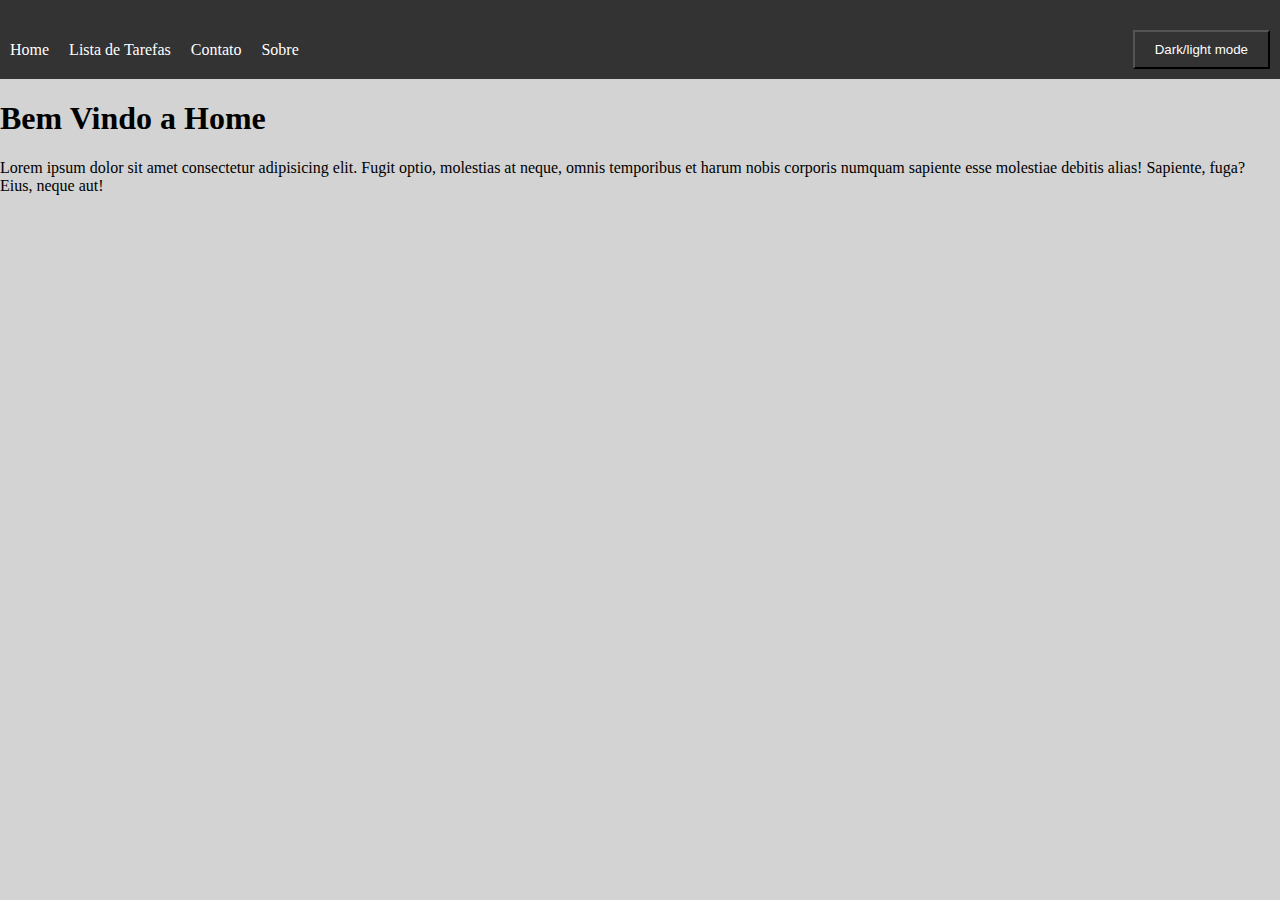
<file: html-css-javaScript-05032024/index.html>
<html>
    <header>
        <title>Exemplo classList - toggle</title>
        <link rel="stylesheet" type="text/css" href="style.css">
    </header>
    <body>
        <header>
            <nav>
                <ul>
                    <li><a href="home">Home</a></li>                    
                    <li><a href="tarefas.html">Lista de Tarefas</a></li>                    
                    <li><a href="contato">Contato</a></li>                    
                    <li><a href="sobre">Sobre</a></li>                    
                </ul>
            </nav>
            <button id="toggle" onclick="mudarTema()">Dark/light mode</button>
        </header>
        <main>
            <h1>Bem Vindo a Home</h1>
            <p>Lorem ipsum dolor sit amet consectetur adipisicing elit. Fugit optio, 
                molestias at neque, omnis temporibus et harum nobis corporis numquam sapiente esse molestiae debitis alias! 
                Sapiente, fuga? Eius, neque aut!</p>
        </main>
        <script src="script.js"></script>    
    </body>
</html>
</file>
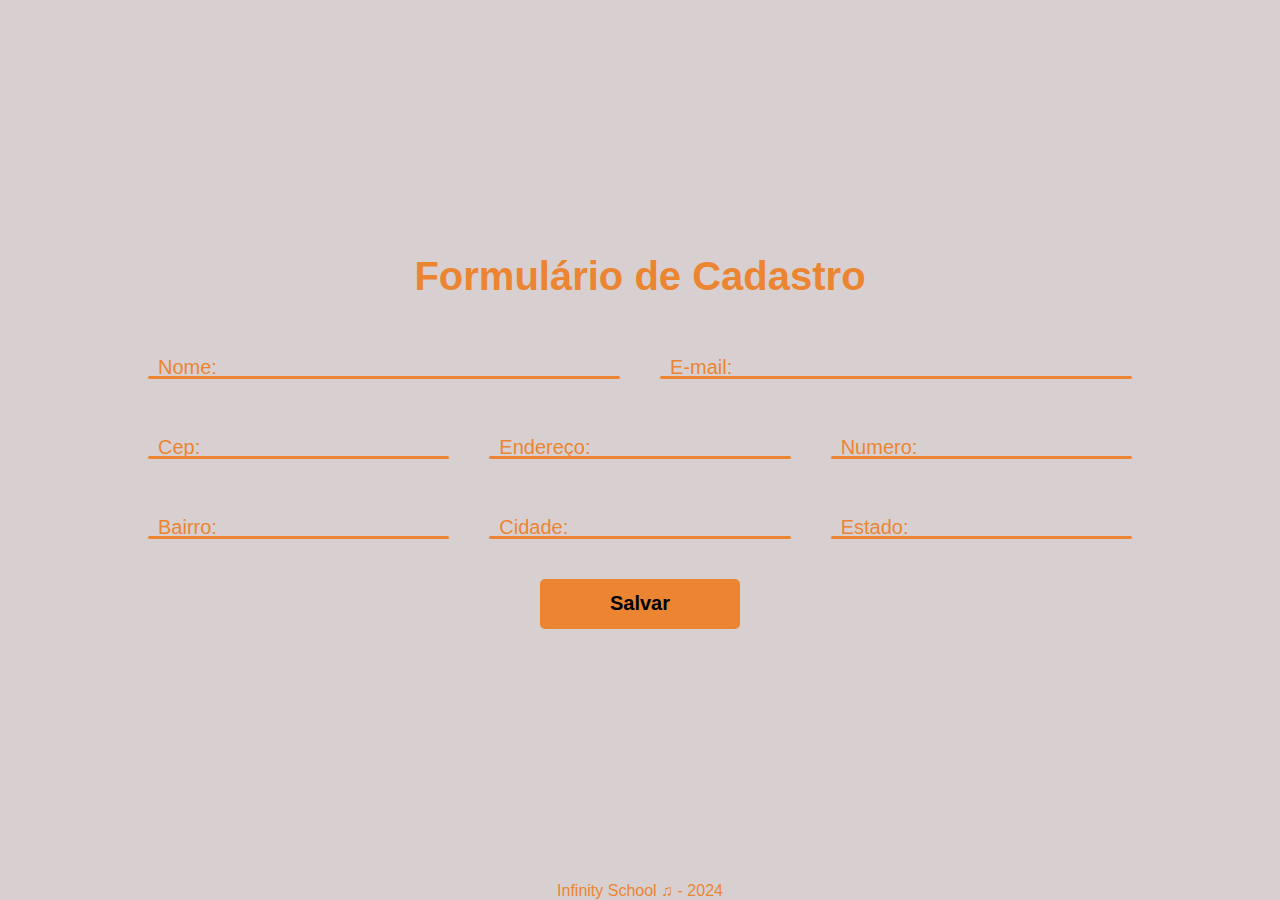
<file: JavaScriptFetch_cep23042024/index.html>
<!DOCTYPE html>
<html lang="pt-BR">
<head>
    <meta charset="UTF-8">
    <title>Consumindo API com FETCH</title>
    <link rel="stylesheet" href="./styles.css">
</head>
<body>    
    <main class="container">
        <h1 class="titulo">Formulário de Cadastro</h1>
        <div class="row">
            <div class="input-box">
                <input type="text" id="nome" required/>
                <label for="nome">Nome: </label>
            </div>
            <div class="input-box">
                <input type="text" id="email" required/>
                <label for="email">E-mail: </label>
            </div>
        </div>
        <!-- -->
        <div class="row">
            <div class="input-box">
                <input type="text" id="cep" required/>
                <label for="cep">Cep: </label>
            </div>
            <div class="input-box">
                <input type="text" id="endereco" required/>
                <label for="endereco">Endereço: </label>
            </div>
            <div class="input-box">
                <input type="text" id="numero" required/>
                <label for="numero">Numero: </label>
            </div>
        </div>
        <!-- -->
        <div class="row">
            <div class="input-box">
                <input type="text" id="bairro" required/>
                <label for="bairro">Bairro: </label>
            </div>
            <div class="input-box">
                <input type="text" id="cidade" required/>
                <label for="cidade">Cidade: </label>
            </div>
            <div class="input-box">
                <input type="text" id="estado" required/>
                <label for="estado">Estado: </label>
            </div>
        </div>
        <!-- -->
        <div class="row">
            <button>Salvar</button>
        </div>
    </main>  
    <footer>
        Infinity School ♫ - 2024
    </footer>  
    <script src="scripts.js"></script>
</body>
</html>
</file>
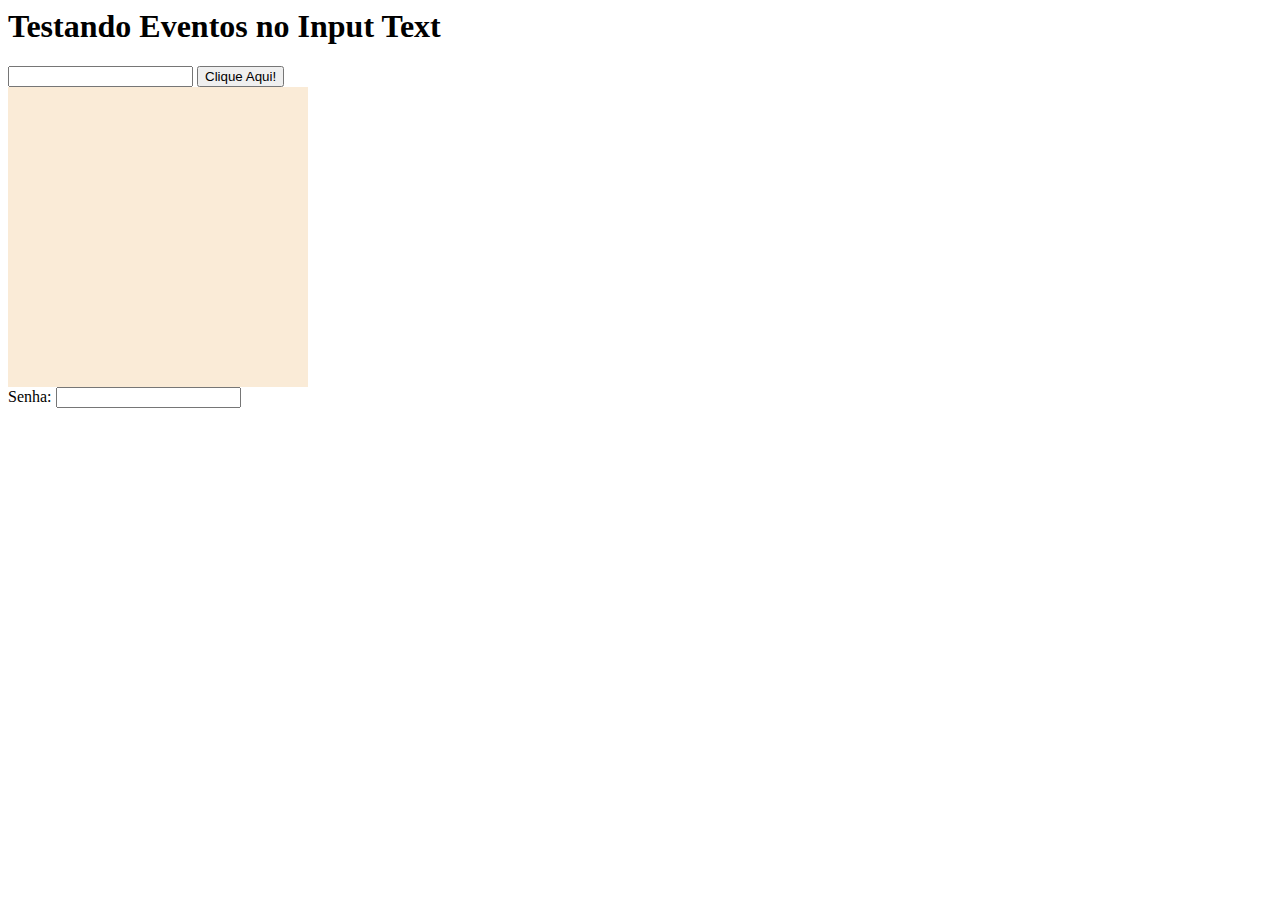
<file: html-css-javaScript-05032024/eventos.html>
<html>
    <head>
        <title>Eventos de componentes do DOM </title>
    </head>
    <body>
        <h1>Testando Eventos no Input Text</h1>
        <input type="text" id="meu-input" />
        <button id="btn">Clique Aqui!</button>
        <div style="width: 300px; height: 300px; background-color: antiquewhite;" id="estilo">
        
        </div>
        <label>
            Senha: 
        </label><input type="password" id="password"/>

    </body>
    <script src="script.js"></script>
</html>
</file>
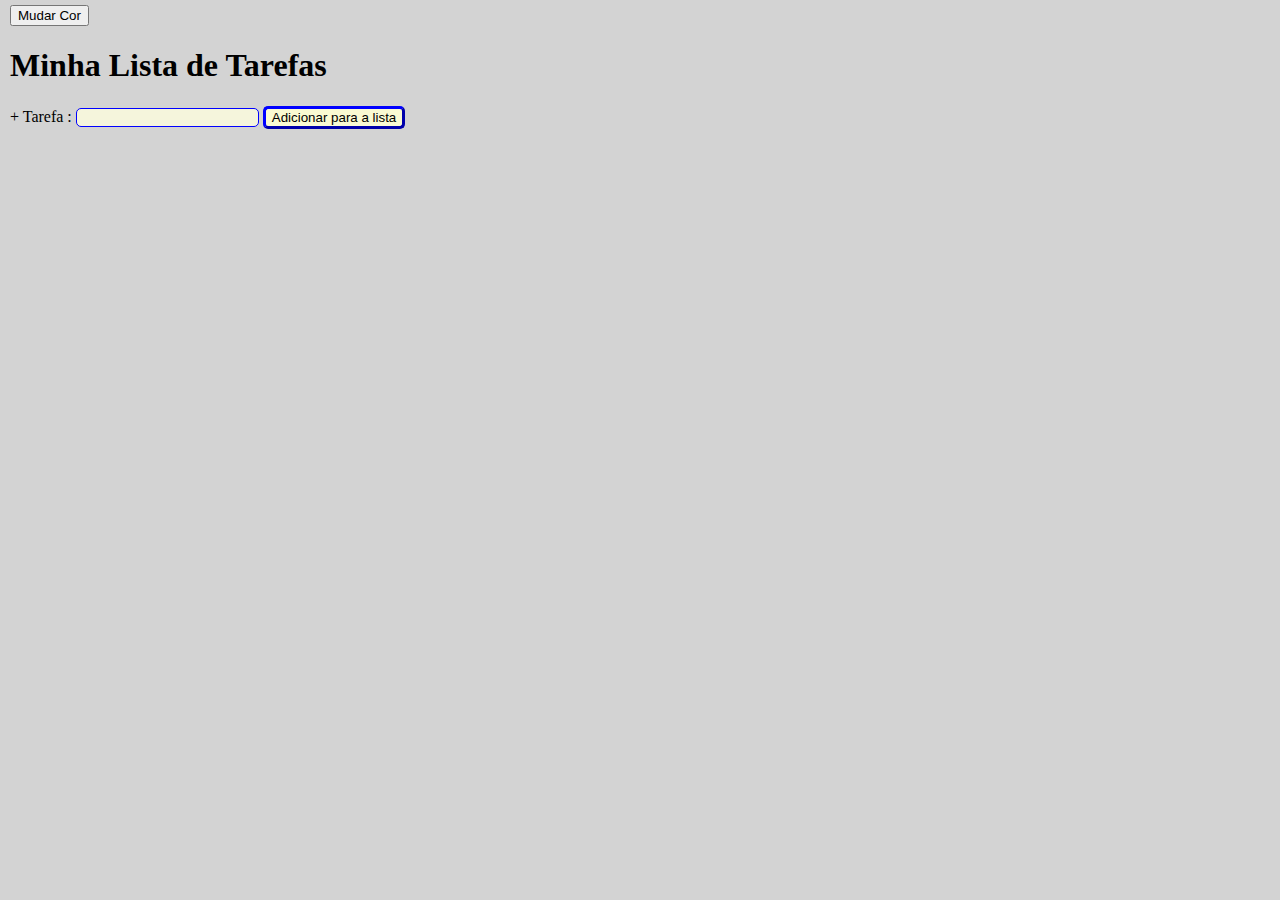
<file: html-css-javaScript-05032024/tarefas.html>
<!DOCTYPE html>
<html lang="pt-br">
<head>
    <meta charset="UTF-8">
    <meta name="viewport" content="width=device-width, initial-scale=1.0">
    <title>Aula Dom</title>
    <link rel="stylesheet" type="text/css" href="style.css">
</head>
<body>
    <div >
        <div><button id="mudarCor" onclick="mudarCorBotao()">Mudar Cor</button></div>
        <div>
            <h1>Minha Lista de Tarefas</h1>
            <label for="produto"> + Tarefa : </label>
            <input type="text" id="produto" />
            <button id="enviar" onclick="enviarProduto()"> Adicionar para a lista </button>
            <ul id="lista"></ul>
        </div>
    </div>   
    <script src="script.js"></script>
</body>
</html>
</file>
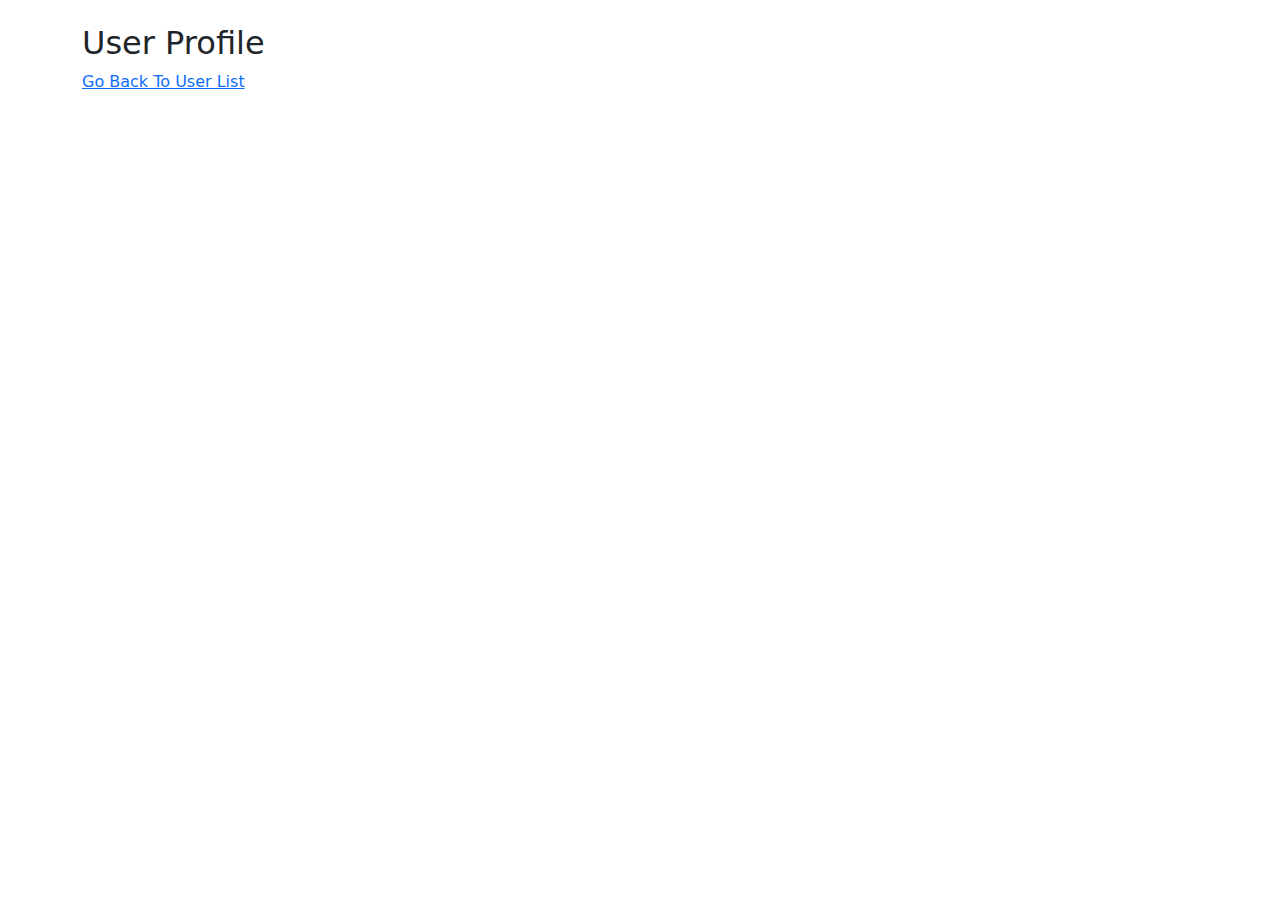
<file: JavaScriptFetch_23032024/user_profile.html>
<!DOCTYPE html>
<html lang="en">
	<head>
		<title>User Profile</title>
		<meta charset="UTF-8" />
		<meta http-equiv="X-UA-Compatible" content="IE=edge" />
		<meta name="viewport" content="width=device-width, initial-scale=1.0" />
		<link href="https://cdn.jsdelivr.net/npm/bootstrap@5.3.3/dist/css/bootstrap.min.css" rel="stylesheet">
	</head>
	<body>

		<div class="container mt-4">
			<h2>User Profile</h2>
			<div class="usuario"></div>
			<a class="back" href="users_list.html">Go Back To User List</a>
		</div>

		<script src="assets/user_profile.js"></script>

		<script src="https://cdn.jsdelivr.net/npm/bootstrap@5.3.3/dist/js/bootstrap.bundle.min.js"></script>
	
	</body>
</html>
</file>
<file: html-css-javaScript-05032024/style.css>
body {
    margin: 0;
    padding: 0;
    transition: 0.4s;
    background-color: lightgray;
}

div {
    margin: 5px;
    padding: auto;
}

header {
    background-color: #333;
    color: #fff;
    padding: 10px;
    display: flex;
    justify-content: space-between;
    align-items: center;
}

nav ul {
    list-style: none;
    margin: 0;
    padding: 0;
    display: flex;
}
nav ul li {
    margin-right: 20px;    
}

nav ul li a {
    text-decoration:  none; /* retirar a linha do link */  
    color : #fff;        /* colocar cor no texto do link */
}

header button {
    background-color: #333;
    color: #fff;
    padding: 10px 20px;
    cursor: pointer;
    transition: 0.4s;
}

.dark-mode {
    background-color: #333;
    color: #fff;
}
.dark-mode header {
    background-color: #555;
    color: #fff;
}
.dark-mode button {
    background-color: #555;
}


#produto {
    background-color: beige;
    border: 1px blue solid;
    border-radius: 5px;
}

#enviar {
    background-color: lightgoldenrodyellow;
    border: 3px blue outset;
    border-radius: 5px;
}

.novo-tema {
    background-color: rgb(92, 58, 8);
    color: brown;
}
</file>
<file: JavaScriptFetch_cep23042024/styles.css>
*{
    margin: 0;
    padding: 0;
    box-sizing: border-box;
    /*font-family: 'Courier New', Courier, monospace;*/
}

body {
    font-family: 'Trebuchet MS', 'Lucida Sans Unicode', 'Lucida Grande', 'Lucida Sans', Arial, sans-serif;
    display: flex;
    flex-direction: column;
    justify-content: center;
    align-items: center;
    min-height: 100vh;
    background-color: rgb(216, 208, 208);
}

.container {
    display: flex;
    flex-grow: 3;
    flex-direction: column;
    justify-content: center;
    width: 80%;
    padding: 20px;
    gap: 40px;
}

.container button {
    justify-self: center;
    width: 200px;
    height: 50px;
    border: none;
    outline: none;
    cursor: pointer;
    background-color: #eb8532;
    font-size: 20px;
    font-weight: bold;
    border-radius: 5px;
}

.titulo {
    font-size: 40px;
    text-align: center;
    user-select: none;
    color: #eb8532;
}

.row {
    display: grid;
    grid-template-columns: repeat(auto-fit,minmax(200px, 1fr));
    gap: 40px;
}

.input-box {
    position: relative;
    display: flex;
    flex-direction: column-reverse;
    height: 40px;
}

.input-box label {
    position: relative;
    top: 0;
    left: 10px;
    font-size: 20px;
    color: #eb8532;
    transition: .5s;
    cursor: text;
}

.input-box input {
    position: absolute;
    background-color: #eb8532;
    width: 100%;
    height: 3px;
    bottom: 0;
    box-shadow: none;
    border: none;
    outline: none;
    border-radius: 2px;
    transition: .5s;
    font-size: 20px;
    font-weight: bold;
    padding: 0 10px;
}

.input-box input:focus, .input-box input:valid  {
    height: 100%;
}

.input-box input:focus +label, .input-box input + label:valid  {
    top: -40px;
    left: 0;
}

footer {
    color: #eb8532;
}
</file>
